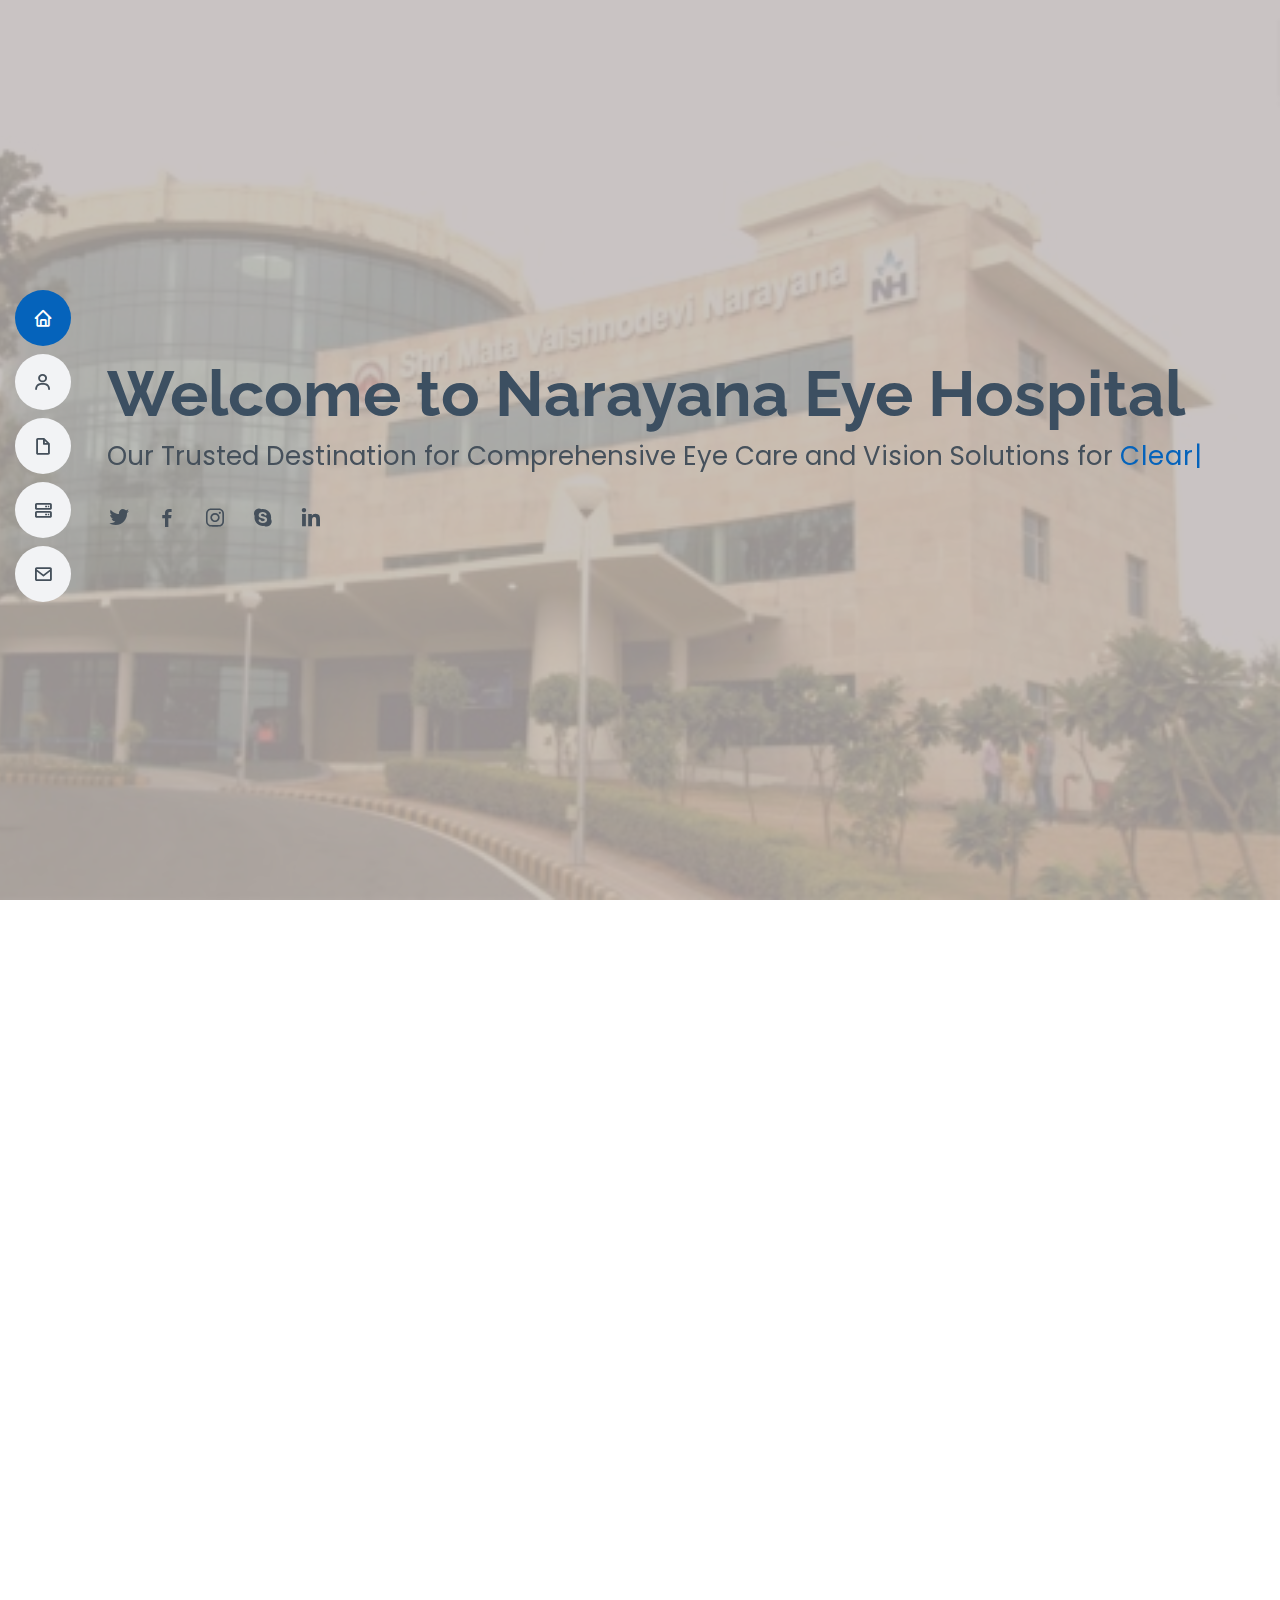
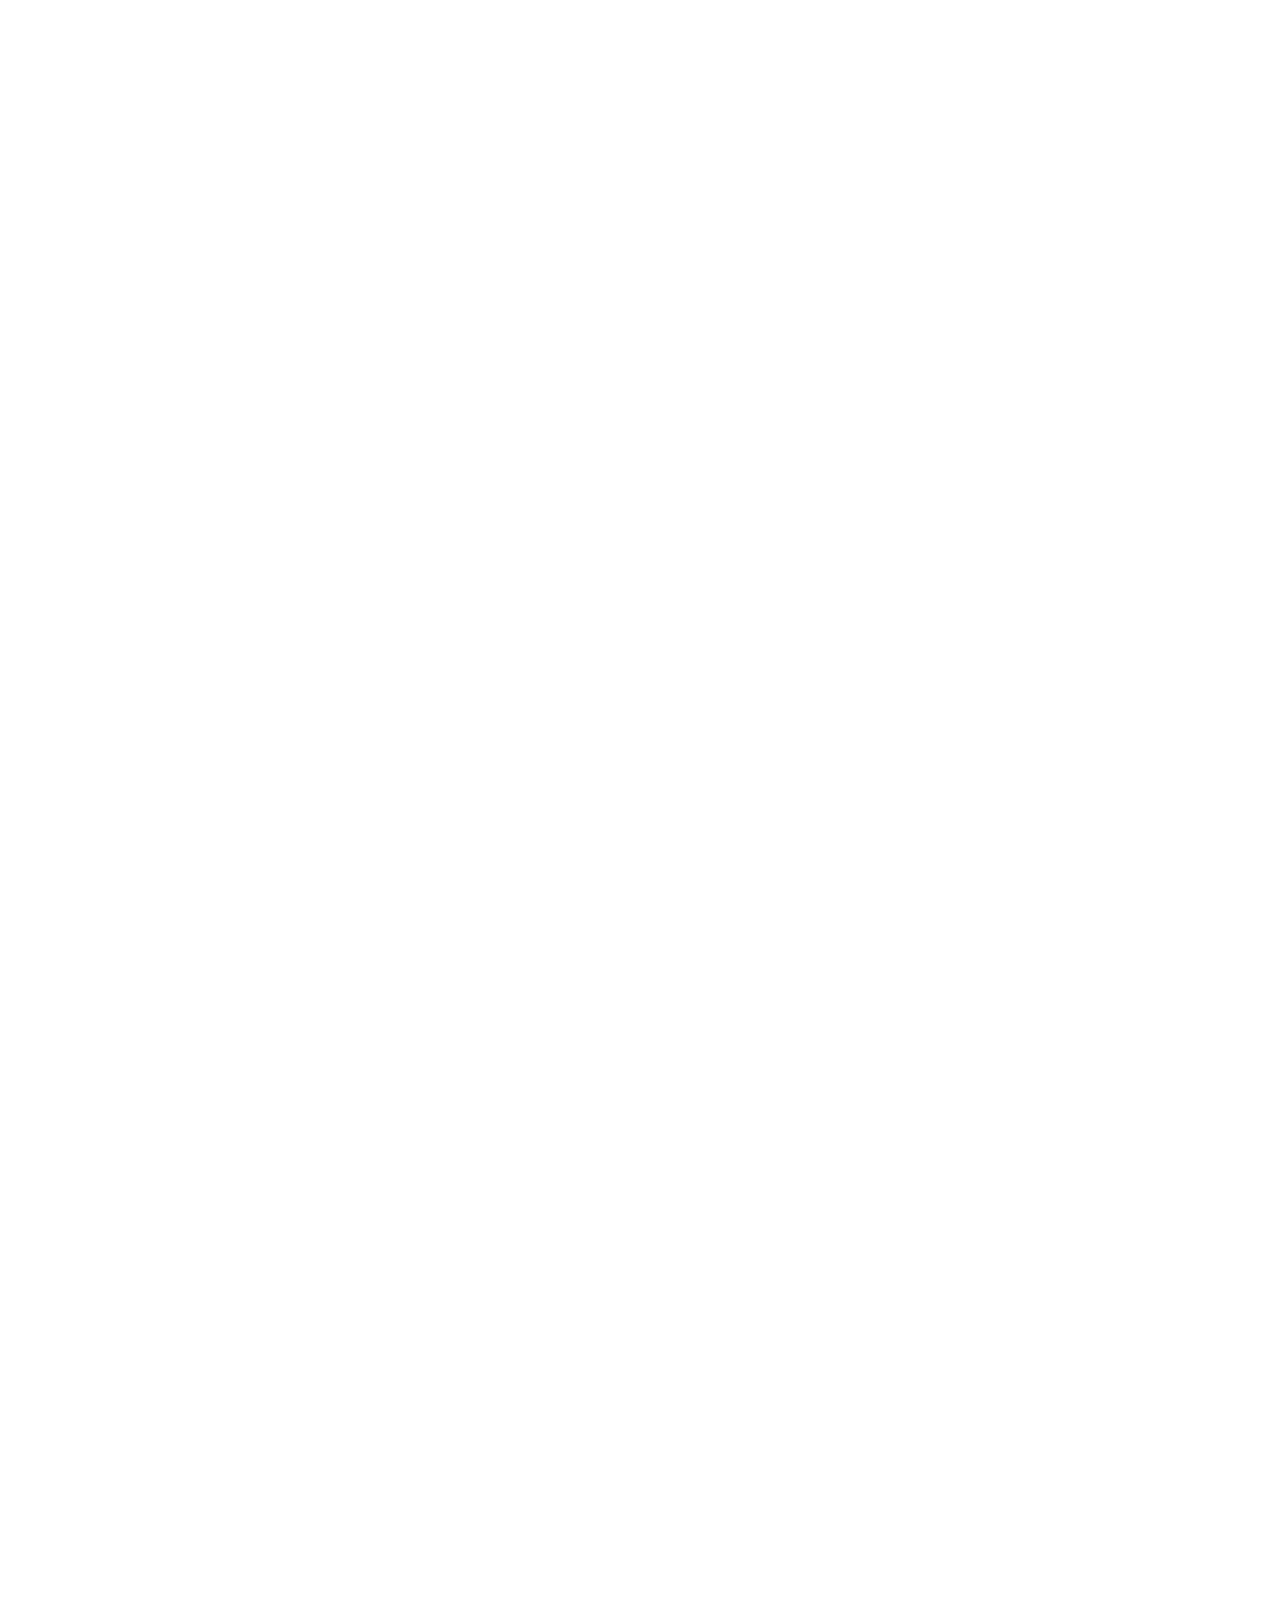
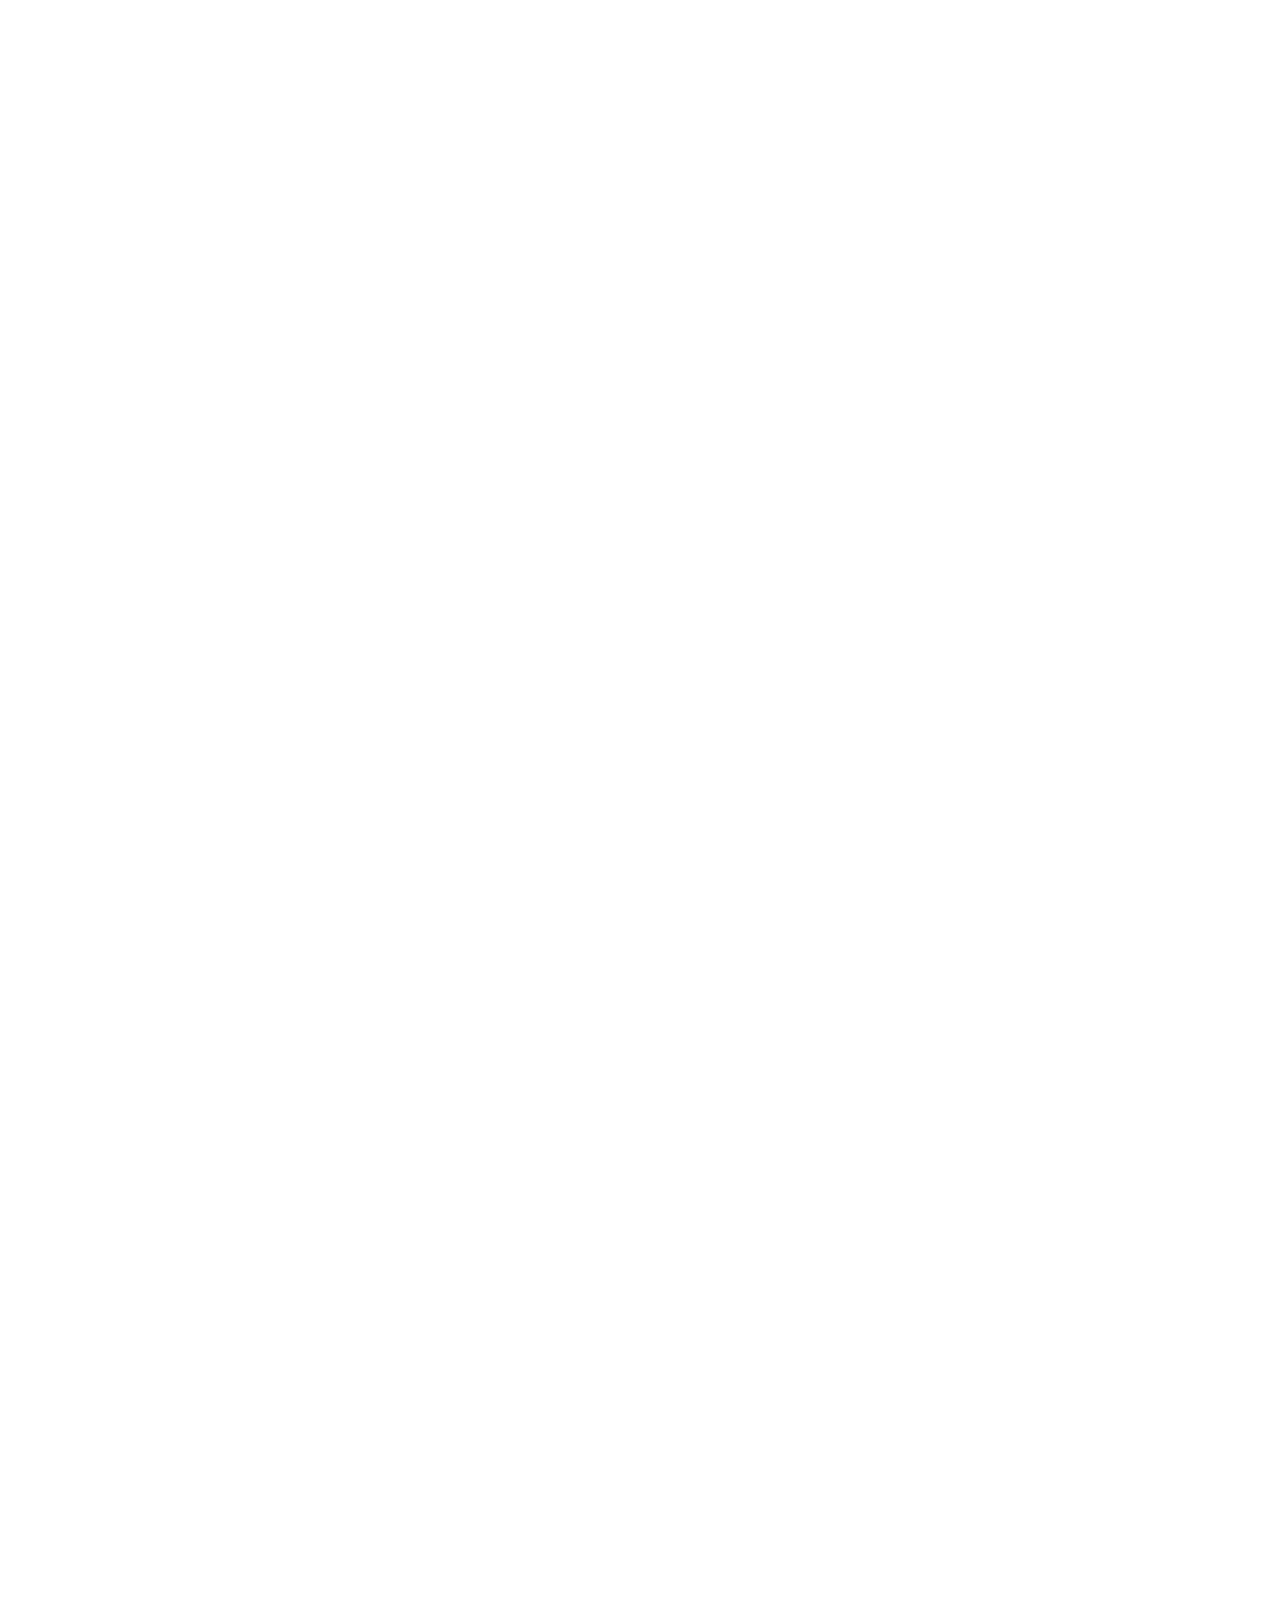
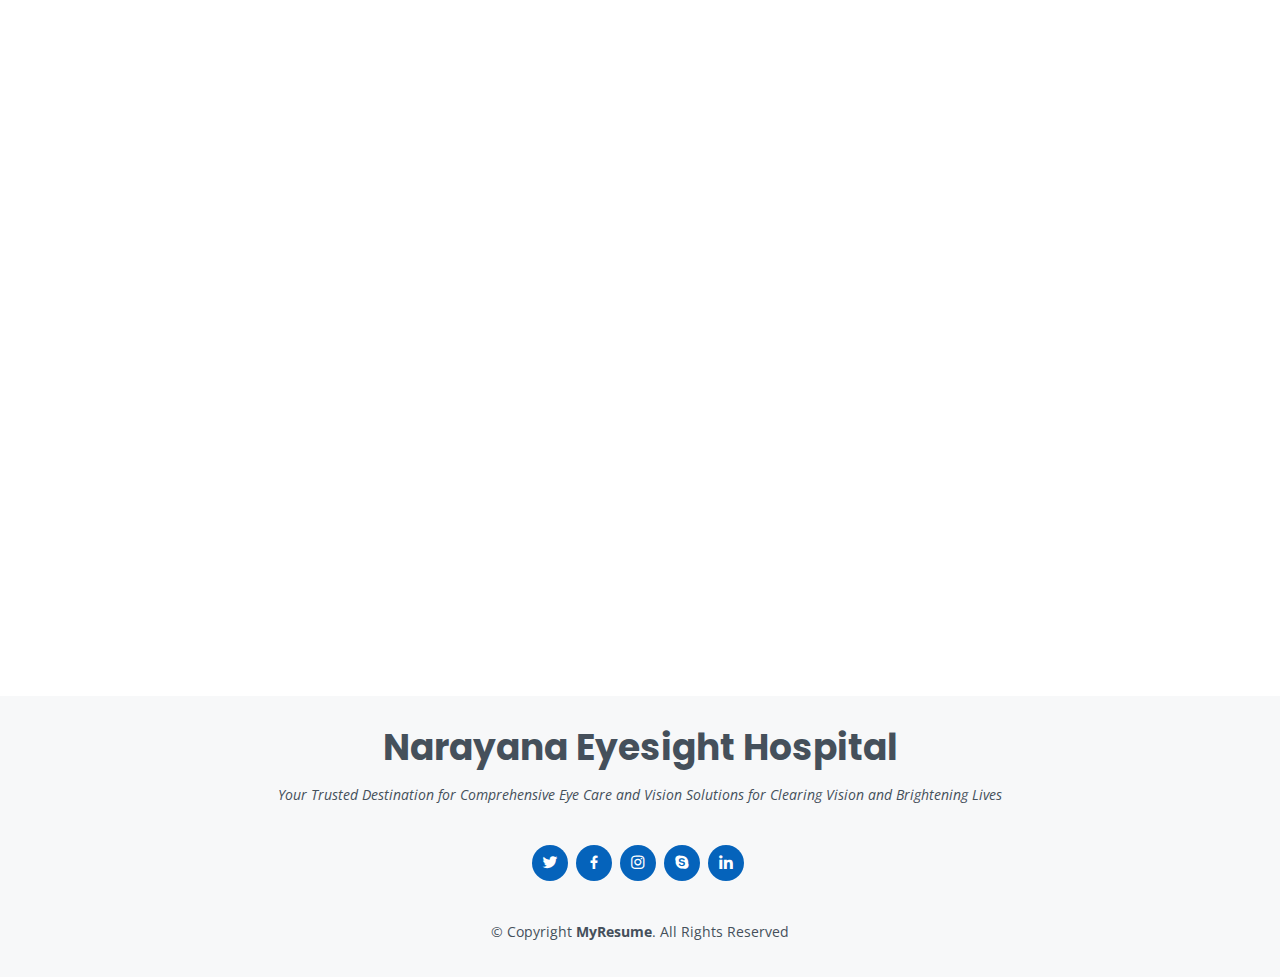
<file: templates/index.html>
<!DOCTYPE html>
<html lang="en">

<head>
  <meta charset="utf-8">
  <meta content="width=device-width, initial-scale=1.0" name="viewport">

  <title>EYE RUNDUS DISEASE DETECTION</title>
  <meta content="" name="description">
  <meta content="" name="keywords">

  <!-- Favicons -->
  <link href="/static/assets/img/favicon.png" rel="icon">
  <link href="/static/assets/img/apple-touch-icon.png" rel="apple-touch-icon">

  <!-- Google Fonts -->
  <link href="https://fonts.googleapis.com/css?family=Open+Sans:300,300i,400,400i,600,600i,700,700i|Raleway:300,300i,400,400i,500,500i,600,600i,700,700i|Poppins:300,300i,400,400i,500,500i,600,600i,700,700i" rel="stylesheet">

  <!-- Vendor CSS Files -->
  <link href="/static/assets/vendor/aos/aos.css" rel="stylesheet">
  <link href="/static/assets/vendor/bootstrap/css/bootstrap.min.css" rel="stylesheet">
  <link href="/static/assets/vendor/bootstrap-icons/bootstrap-icons.css" rel="stylesheet">
  <link href="/static/assets/vendor/boxicons/css/boxicons.min.css" rel="stylesheet">
  <link href="/static/assets/vendor/glightbox/css/glightbox.min.css" rel="stylesheet">
  <link href="/static/assets/vendor/swiper/swiper-bundle.min.css" rel="stylesheet">

  <!-- Template Main CSS File -->
  <link href="/static/assets/css/style.css" rel="stylesheet">

  <!-- =======================================================
  * Template Name: MyResume
  * Updated: May 30 2023 with Bootstrap v5.3.0
  * Template URL: https://bootstrapmade.com/free-html-bootstrap-template-my-resume/
  * Author: BootstrapMade.com
  * License: https://bootstrapmade.com/license/
  ======================================================== -->
</head>

<body>

  <!-- ======= Mobile nav toggle button ======= -->
  <!-- <button type="button" class="mobile-nav-toggle d-xl-none"><i class="bi bi-list mobile-nav-toggle"></i></button> -->
  <i class="bi bi-list mobile-nav-toggle d-lg-none"></i>
  <!-- ======= Header ======= -->
  <header id="header" class="d-flex flex-column justify-content-center">

    <nav id="navbar" class="navbar nav-menu">
      <ul>
        <li><a href="#hero" class="nav-link scrollto active"><i class="bx bx-home"></i> <span>Home</span></a></li>
        <li><a href="#about" class="nav-link scrollto"><i class="bx bx-user"></i> <span>About</span></a></li>
        <li><a href="#resume" class="nav-link scrollto"><i class="bx bx-file-blank"></i> <span>Resume</span></a></li>
        <li><a href="#services" class="nav-link scrollto"><i class="bx bx-server"></i> <span>Services</span></a></li>
        <li><a href="#contact" class="nav-link scrollto"><i class="bx bx-envelope"></i> <span>Contact</span></a></li>
      </ul>
    </nav><!-- .nav-menu -->

  </header><!-- End Header -->

  <!-- ======= Hero Section ======= -->
  <section id="hero" class="d-flex flex-column justify-content-center">
    <div class="container" data-aos="zoom-in" data-aos-delay="100">
      <h1>Welcome to Narayana Eye Hospital</h1>
      <p>Our Trusted Destination for Comprehensive Eye Care and Vision Solutions for <span class="typed" data-typed-items="Clearing Vision, Brightening Lives"></span></p>
      <div class="social-links">
        <a href="#" class="twitter"><i class="bx bxl-twitter"></i></a>
        <a href="#" class="facebook"><i class="bx bxl-facebook"></i></a>
        <a href="#" class="instagram"><i class="bx bxl-instagram"></i></a>
        <a href="#" class="google-plus"><i class="bx bxl-skype"></i></a>
        <a href="#" class="linkedin"><i class="bx bxl-linkedin"></i></a>
      </div>
    </div>
  </section><!-- End Hero -->

  <main id="main">

    <!-- ======= About Section ======= -->
    <section id="about" class="about">
      <div class="container" data-aos="fade-up">

        <div class="section-title">
          <h2>About our Hospital</h2>
          <p>Welcome to Eyesight Hospital, a leading provider of comprehensive eye care and vision solutions. With a steadfast commitment to excellence, we strive to enhance the quality of life for individuals by preserving and improving their precious gift of sight.At Eyesight Hospital, we offer a comprehensive range of eye care services tailored to meet the unique needs of each patient. Our team of highly skilled and compassionate eye care specialists, including ophthalmologists, optometrists, and eye surgeons, leverage their expertise to deliver personalized treatments and advanced surgical procedures. Whether you require routine eye exams, vision correction, or specialized care for complex eye conditions, our dedicated professionals are here to provide exceptional care.</p>
        </div>

        <div class="row">
          <div class="col-lg-4">
            <img src="/static/assets/img/smvd.jpg" class="img-fluid" alt="">
          </div>
          <div class="col-lg-8 pt-4 pt-lg-0 content">
            <div class="row">
              <div class="col-lg-6">
                <ul>
                  <li><i class="bi bi-chevron-right"></i> <strong>Inaugrated on:</strong> <span>1 May 2019</span></li>
                  <li><i class="bi bi-chevron-right"></i> <strong>Location</strong> <span>Katra, Jammu and Kashmir</span></li>
                  <li><i class="bi bi-chevron-right"></i> <strong>Phone:</strong> <span>+123 456 7890</span></li>
                  <li><i class="bi bi-chevron-right"></i> <strong>E-mail</strong> <span>narasoap@narayana.ac.in</span></li>
                </ul>
              </div>
              <h3>Exceptional Doctors and staff</h3>
            <p>
              At the heart of our hospital are our highly qualified doctors who bring a wealth of expertise and experience to the table. Our dedicated staff is an integral part of creating a warm and welcoming environment for our patients. From the moment you step through our doors, you will be greeted by our friendly receptionists who prioritize your comfort and wellbeing. Our nurses and technicians work diligently to ensure your visit is smooth and stress-free.
            </p>
            <br>
            <h3>Cutting-edge Equipment</h3>
            <p>
              To provide the best possible care, we have invested in cutting-edge technology and advanced equipment. Our hospital is equipped with state-of-the-art diagnostic tools, such as Optical Coherence Tomography (OCT), which allows for precise retinal imaging and diagnosis. For vision correction, we utilize Laser-Assisted Refractive Surgery (LASIK) equipment, ensuring accurate and effective treatments. Our surgeons perform cataract surgery with the aid of intraocular lens (IOL) calculators and phacoemulsification machines, enabling precise and successful outcomes.
            </p>
            <br>
          </div>
        </div>

      </div>
    </section><!-- End About Section -->

    <!-- ======= Facts Section ======= -->
    <section id="facts" class="facts">
      <div class="container" data-aos="fade-up">

        <div class="section-title">
          <h2>Facts</h2>
          <p>Over 95% of our patients report high satisfaction with the quality of care and services received at our hospital.
            We have successfully performed thousands of surgeries, including LASIK, cataract, and corneal transplants, with excellent patient outcomes.
            Our hospital has received numerous positive testimonials from satisfied patients, praising our skilled doctors, compassionate staff, and exceptional results.
            We have a high patient referral rate, with many individuals recommending our hospital to their friends and family for their eye care needs..</p>
        </div>

        <div class="row">

          <div class="col-lg-3 col-md-6">
            <div class="count-box">
              <i class="bi bi-emoji-smile"></i>
              <span data-purecounter-start="0" data-purecounter-end="2500" data-purecounter-duration="1" class="purecounter"></span>
              <p>Satisfied Patients</p>
            </div>
          </div>

          <div class="col-lg-3 col-md-6 mt-5 mt-md-0">
            <div class="count-box">
              <i class="bi bi-journal-richtext"></i>
              <span data-purecounter-start="0" data-purecounter-end="2000" data-purecounter-duration="1" class="purecounter"></span>
              <p>Operations</p>
            </div>
          </div>

          <div class="col-lg-3 col-md-6 mt-5 mt-lg-0">
            <div class="count-box">
              <i class="bi bi-headset"></i>
              <span data-purecounter-start="0" data-purecounter-end="40" data-purecounter-duration="1" class="purecounter"></span>
              <p>Highly qualified Doctors</p>
            </div>
          </div>

          <div class="col-lg-3 col-md-6 mt-5 mt-lg-0">
            <div class="count-box">
              <i class="bi bi-award"></i>
              <span data-purecounter-start="0" data-purecounter-end="56" data-purecounter-duration="1" class="purecounter"></span>
              <p>Awards</p>
            </div>
          </div>

        </div>

      </div>
    </section><!-- End Facts Section -->

    <!-- ======= Skills Section ======= -->
    <section id="skills" class="skills section-bg">
      <div class="container" data-aos="fade-up">

        <div class="section-title">
          <h2> Prominent Sugery Portfolio</h2>
          <p>MAt our hospital, we offer a wide range of specialized surgeries to address various medical conditions and improve the health and well-being of our patients. Our team of highly skilled surgeons, supported by dedicated medical staff and state-of-the-art facilities, is committed to providing exceptional surgical care.</p>
        </div>

        <div class="row skills-content">

          <div class="col-lg-6">

            <div class="progress">
              <span class="skill">Cataract surgery <i class="val">568</i></span>
              <div class="progress-bar-wrap">
                <div class="progress-bar" role="progressbar" aria-valuenow="568" aria-valuemin="1200"></div>
              </div>
            </div>

            <div class="progress">
              <span class="skill">LASIK (Laser-Assisted In Situ Keratomileusis)<i class="val">658</i></span>
              <div class="progress-bar-wrap">
                <div class="progress-bar" role="progressbar" aria-valuenow="500" aria-valuemin="0" aria-valuemax="1200"></div>
              </div>
            </div>

            <div class="progress">
              <span class="skill">Corneal transplant (keratoplasty)<i class="val">340</i></span>
              <div class="progress-bar-wrap">
                <div class="progress-bar" role="progressbar" aria-valuenow="390" aria-valuemin="0" aria-valuemax="1200"></div>
              </div>
            </div>

          </div>

          <div class="col-lg-6">

            <div class="progress">
              <span class="skill">Vitrectomy<i class="val">350</i></span>
              <div class="progress-bar-wrap">
                <div class="progress-bar" role="progressbar" aria-valuenow="480" aria-valuemin="0" aria-valuemax="1200"></div>
              </div>
            </div>

            <div class="progress">
              <span class="skill">Glaucoma surgery<i class="val">465</i></span>
              <div class="progress-bar-wrap">
                <div class="progress-bar" role="progressbar" aria-valuenow="500" aria-valuemin="0" aria-valuemax="1200"></div>
              </div>
            </div>

            <div class="progress">
              <span class="skill">PRK (Photorefractive Keratectomy) <i class="val">472</i></span>
              <div class="progress-bar-wrap">
                <div class="progress-bar" role="progressbar" aria-valuenow="500" aria-valuemin="0" aria-valuemax="1200"></div>
              </div>
            </div>

          </div>

        </div>

      </div>
    </section><!-- End Skills Section -->

    <!-- ======= Resume Section ======= -->
    <section id="resume" class="resume">
      <div class="container" data-aos="fade-up">

        <div class="section-title">
          <h2>Resume</h2>
          <p>Magnam dolores commodi suscipit. Necessitatibus eius consequatur ex aliquid fuga eum quidem. Sit sint consectetur velit. Quisquam quos quisquam cupiditate. Et nemo qui impedit suscipit alias ea. Quia fugiat sit in iste officiis commodi quidem hic quas.</p>
        </div>

        <div class="row">
          <div class="col-lg-6">
            <h3 class="resume-title">Sumary</h3>
            <div class="resume-item pb-0">
              <h4>Brandon Johnson</h4>
              <p><em>Innovative and deadline-driven Graphic Designer with 3+ years of experience designing and developing user-centered digital/print marketing material from initial concept to final, polished deliverable.</em></p>
              <ul>
                <li>Portland par 127,Orlando, FL</li>
                <li>(123) 456-7891</li>
                <li>alice.barkley@example.com</li>
              </ul>
            </div>

            <h3 class="resume-title">Education</h3>
            <div class="resume-item">
              <h4>Master of Fine Arts &amp; Graphic Design</h4>
              <h5>2015 - 2016</h5>
              <p><em>Rochester Institute of Technology, Rochester, NY</em></p>
              <p>Qui deserunt veniam. Et sed aliquam labore tempore sed quisquam iusto autem sit. Ea vero voluptatum qui ut dignissimos deleniti nerada porti sand markend</p>
            </div>
            <div class="resume-item">
              <h4>Bachelor of Fine Arts &amp; Graphic Design</h4>
              <h5>2010 - 2014</h5>
              <p><em>Rochester Institute of Technology, Rochester, NY</em></p>
              <p>Quia nobis sequi est occaecati aut. Repudiandae et iusto quae reiciendis et quis Eius vel ratione eius unde vitae rerum voluptates asperiores voluptatem Earum molestiae consequatur neque etlon sader mart dila</p>
            </div>
          </div>
          <div class="col-lg-6">
            <h3 class="resume-title">Professional Experience</h3>
            <div class="resume-item">
              <h4>Senior graphic design specialist</h4>
              <h5>2019 - Present</h5>
              <p><em>Experion, New York, NY </em></p>
              <ul>
                <li>Lead in the design, development, and implementation of the graphic, layout, and production communication materials</li>
                <li>Delegate tasks to the 7 members of the design team and provide counsel on all aspects of the project. </li>
                <li>Supervise the assessment of all graphic materials in order to ensure quality and accuracy of the design</li>
                <li>Oversee the efficient use of production project budgets ranging from $2,000 - $25,000</li>
              </ul>
            </div>
            <div class="resume-item">
              <h4>Graphic design specialist</h4>
              <h5>2017 - 2018</h5>
              <p><em>Stepping Stone Advertising, New York, NY</em></p>
              <ul>
                <li>Developed numerous marketing programs (logos, brochures,infographics, presentations, and advertisements).</li>
                <li>Managed up to 5 projects or tasks at a given time while under pressure</li>
                <li>Recommended and consulted with clients on the most appropriate graphic design</li>
                <li>Created 4+ design presentations and proposals a month for clients and account managers</li>
              </ul>
            </div>
          </div>
        </div>

      </div>
    </section><!-- End Resume Section -->

    <!-- ======= Services Section ======= -->
    <section id="services" class="services">
      <div class="container" data-aos="fade-up">

        <div class="section-title">
          <h2>Services</h2>
          <p>The QSM-69 Test is a special test that is developed by the highly qualified technicians which are hired by our hospitals with the help of our highly qualified doctors. This test basically asks the patient to upload their CT image and it will list down all the diseases that are present in their CT images. The later sections of the website has a seperate page where all the diseases and thier prevention measures are listed down. Dont miss to check that out.</p>
          <p>Click <a href="index2.html">here</a> to generate the test page</p>
        </div>

        <div class="row">

          <div class="col-lg-4 col-md-6 d-flex align-items-stretch" data-aos="zoom-in" data-aos-delay="100">
            <div class="icon-box iconbox-blue">
              <div class="icon">
                <svg width="100" height="100" viewBox="0 0 600 600" xmlns="http://www.w3.org/2000/svg">
                  <path stroke="none" stroke-width="0" fill="#f5f5f5" d="M300,521.0016835830174C376.1290562159157,517.8887921683347,466.0731472004068,529.7835943286574,510.70327084640275,468.03025145048787C554.3714126377745,407.6079735673963,508.03601936045806,328.9844924480964,491.2728898941984,256.3432110539036C474.5976632858925,184.082847569629,479.9380746630129,96.60480741107993,416.23090153303,58.64404602377083C348.86323505073057,18.502131276798302,261.93793281208167,40.57373210992963,193.5410806939664,78.93577620505333C130.42746243093433,114.334589627462,98.30271207620316,179.96522072025542,76.75703585869454,249.04625023123273C51.97151888228291,328.5150500222984,13.704378332031375,421.85034740162234,66.52175969318436,486.19268352777647C119.04800174914682,550.1803526380478,217.28368757567262,524.383925680826,300,521.0016835830174"></path>
                </svg>
                <i class="bx bxl-dribbble"></i>
              </div>
              <h4><a href="">Lorem Ipsum</a></h4>
              <p>Voluptatum deleniti atque corrupti quos dolores et quas molestias excepturi</p>
            </div>
          </div>

          <div class="col-lg-4 col-md-6 d-flex align-items-stretch mt-4 mt-md-0" data-aos="zoom-in" data-aos-delay="200">
            <div class="icon-box iconbox-orange ">
              <div class="icon">
                <svg width="100" height="100" viewBox="0 0 600 600" xmlns="http://www.w3.org/2000/svg">
                  <path stroke="none" stroke-width="0" fill="#f5f5f5" d="M300,582.0697525312426C382.5290701553225,586.8405444964366,449.9789794690241,525.3245884688669,502.5850820975895,461.55621195738473C556.606425686781,396.0723002908107,615.8543463187945,314.28637112970534,586.6730223649479,234.56875336149918C558.9533121215079,158.8439757836574,454.9685369536778,164.00468322053177,381.49747125262974,130.76875717737553C312.15926192815925,99.40240125094834,248.97055460311594,18.661163978235184,179.8680185752513,50.54337015887873C110.5421016452524,82.52863877960104,119.82277516462835,180.83849132639028,109.12597500060166,256.43424936330496C100.08760227029461,320.3096726198365,92.17705696193138,384.0621239912766,124.79988738764834,439.7174275375508C164.83382741302287,508.01625554203684,220.96474134820875,577.5009287672846,300,582.0697525312426"></path>
                </svg>
                <i class="bx bx-file"></i>
              </div>
              <h4><a href="">Sed Perspiciatis</a></h4>
              <p>Duis aute irure dolor in reprehenderit in voluptate velit esse cillum dolore</p>
            </div>
          </div>

          <div class="col-lg-4 col-md-6 d-flex align-items-stretch mt-4 mt-lg-0" data-aos="zoom-in" data-aos-delay="300">
            <div class="icon-box iconbox-pink">
              <div class="icon">
                <svg width="100" height="100" viewBox="0 0 600 600" xmlns="http://www.w3.org/2000/svg">
                  <path stroke="none" stroke-width="0" fill="#f5f5f5" d="M300,541.5067337569781C382.14930387511276,545.0595476570109,479.8736841581634,548.3450877840088,526.4010558755058,480.5488172755941C571.5218469581645,414.80211281144784,517.5187510058486,332.0715597781072,496.52539010469104,255.14436215662573C477.37192572678356,184.95920475031193,473.57363656557914,105.61284051026155,413.0603344069578,65.22779650032875C343.27470386102294,18.654635553484475,251.2091493199835,5.337323636656869,175.0934190732945,40.62881213300186C97.87086631185822,76.43348514350839,51.98124368387456,156.15599469081315,36.44837278890362,239.84606092416172C21.716077023791087,319.22268207091537,43.775223500013084,401.1760424656574,96.891909868211,461.97329694683043C147.22146801428983,519.5804099606455,223.5754009179313,538.201503339737,300,541.5067337569781"></path>
                </svg>
                <i class="bx bx-tachometer"></i>
              </div>
              <h4><a href="">Magni Dolores</a></h4>
              <p>Excepteur sint occaecat cupidatat non proident, sunt in culpa qui officia</p>
            </div>
          </div>

          <div class="col-lg-4 col-md-6 d-flex align-items-stretch mt-4" data-aos="zoom-in" data-aos-delay="100">
            <div class="icon-box iconbox-yellow">
              <div class="icon">
                <svg width="100" height="100" viewBox="0 0 600 600" xmlns="http://www.w3.org/2000/svg">
                  <path stroke="none" stroke-width="0" fill="#f5f5f5" d="M300,503.46388370962813C374.79870501325706,506.71871716319447,464.8034551963731,527.1746412648533,510.4981551193396,467.86667711651364C555.9287308511215,408.9015244558933,512.6030010748507,327.5744911775523,490.211057578863,256.5855673507754C471.097692560561,195.9906835881958,447.69079081568157,138.11976852964426,395.19560036434837,102.3242989838813C329.3053358748298,57.3949838291264,248.02791733380457,8.279543830951368,175.87071277845988,42.242879143198664C103.41431057327972,76.34704239035025,93.79494320519305,170.9812938413882,81.28167332365135,250.07896920659033C70.17666984294237,320.27484674793965,64.84698225790005,396.69656628748305,111.28512138212992,450.4950937839243C156.20124167950087,502.5303643271138,231.32542653798444,500.4755392045468,300,503.46388370962813"></path>
                </svg>
                <i class="bx bx-layer"></i>
              </div>
              <h4><a href="">Nemo Enim</a></h4>
              <p>At vero eos et accusamus et iusto odio dignissimos ducimus qui blanditiis</p>
            </div>
          </div>

          <div class="col-lg-4 col-md-6 d-flex align-items-stretch mt-4" data-aos="zoom-in" data-aos-delay="200">
            <div class="icon-box iconbox-red">
              <div class="icon">
                <svg width="100" height="100" viewBox="0 0 600 600" xmlns="http://www.w3.org/2000/svg">
                  <path stroke="none" stroke-width="0" fill="#f5f5f5" d="M300,532.3542879108572C369.38199826031484,532.3153073249985,429.10787420159085,491.63046689027357,474.5244479745417,439.17860296908856C522.8885846962883,383.3225815378663,569.1668002868075,314.3205725914397,550.7432151929288,242.7694973846089C532.6665558377875,172.5657663291529,456.2379748765914,142.6223662098291,390.3689995646985,112.34683881706744C326.66090330228417,83.06452184765237,258.84405631176094,53.51806209861945,193.32584062364296,78.48882559362697C121.61183558270385,105.82097193414197,62.805066853699245,167.19869350419734,48.57481801355237,242.6138429142374C34.843463184063346,315.3850353017275,76.69343916112496,383.4422959591041,125.22947124332185,439.3748458443577C170.7312796277747,491.8107796887764,230.57421082200815,532.3932930995766,300,532.3542879108572"></path>
                </svg>
                <i class="bx bx-slideshow"></i>
              </div>
              <h4><a href="">Dele Cardo</a></h4>
              <p>Quis consequatur saepe eligendi voluptatem consequatur dolor consequuntur</p>
            </div>
          </div>

          <div class="col-lg-4 col-md-6 d-flex align-items-stretch mt-4" data-aos="zoom-in" data-aos-delay="300">
            <div class="icon-box iconbox-teal">
              <div class="icon">
                <svg width="100" height="100" viewBox="0 0 600 600" xmlns="http://www.w3.org/2000/svg">
                  <path stroke="none" stroke-width="0" fill="#f5f5f5" d="M300,566.797414625762C385.7384707136149,576.1784315230908,478.7894351017131,552.8928747891023,531.9192734346935,484.94944893311C584.6109503024035,417.5663521118492,582.489472248146,322.67544863468447,553.9536738515405,242.03673114598146C529.1557734026468,171.96086150256528,465.24506316201064,127.66468636344209,395.9583748389544,100.7403814666027C334.2173773831606,76.7482773500951,269.4350130405921,84.62216499799875,207.1952322260088,107.2889140133804C132.92018162631612,134.33871894543012,41.79353780512637,160.00259165414826,22.644507872594943,236.69541883565114C3.319112789854554,314.0945973066697,72.72355303640163,379.243833228382,124.04198916343866,440.3218312028393C172.9286146004772,498.5055451809895,224.45579914871206,558.5317968840102,300,566.797414625762"></path>
                </svg>
                <i class="bx bx-arch"></i>
              </div>
              <h4><a href="">Divera Don</a></h4>
              <p>Modi nostrum vel laborum. Porro fugit error sit minus sapiente sit aspernatur</p>
            </div>
          </div>

        </div>

      </div>
    </section><!-- End Services Section -->

    <!-- ======= Contact Section ======= -->
    <section id="contact" class="contact">
      <div class="container" data-aos="fade-up">

        <div class="section-title">
          <h2>Contact</h2>
        </div>

        <div class="row mt-1">

          <div class="col-lg-4">
            <div class="info">
              <div class="address">
                <i class="bi bi-geo-alt"></i>
                <h4>Location:</h4>
                <p>Katra, Jammu and Kashmir  182320</p>
              </div>

              <div class="email">
                <i class="bi bi-envelope"></i>
                <h4>Email:</h4>
                <p>narasoap@narayana.ac.in</p>
              </div>

              <div class="phone">
                <i class="bi bi-phone"></i>
                <h4>Call:</h4>
                <p>+123 456 7890</p>
              </div>

            </div>

          </div>

          <div class="col-lg-8 mt-5 mt-lg-0">

            <form action="/static/forms/contact.php" method="post" role="form" class="php-email-form">
              <div class="row">
                <div class="col-md-6 form-group">
                  <input type="text" name="name" class="form-control" id="name" placeholder="Your Name" required>
                </div>
                <div class="col-md-6 form-group mt-3 mt-md-0">
                  <input type="email" class="form-control" name="email" id="email" placeholder="Your Email" required>
                </div>
              </div>
              <div class="form-group mt-3">
                <input type="text" class="form-control" name="subject" id="subject" placeholder="Subject" required>
              </div>
              <div class="form-group mt-3">
                <textarea class="form-control" name="message" rows="5" placeholder="Message" required></textarea>
              </div>
              <div class="my-3">
                <div class="loading">Loading</div>
                <div class="error-message"></div>
                <div class="sent-message">Your message has been sent. Thank you!</div>
              </div>
              <div class="text-center"><button type="submit">Send Message</button></div>
            </form>

          </div>

        </div>

      </div>
    </section><!-- End Contact Section -->

  </main><!-- End #main -->

  <!-- ======= Footer ======= -->
  <footer id="footer">
    <div class="container">
      <h3>Narayana Eyesight Hospital</h3>
      <p>Your Trusted Destination for Comprehensive Eye Care and Vision Solutions for Clearing Vision and Brightening Lives</p>
      <div class="social-links">
        <a href="#" class="twitter"><i class="bx bxl-twitter"></i></a>
        <a href="#" class="facebook"><i class="bx bxl-facebook"></i></a>
        <a href="#" class="instagram"><i class="bx bxl-instagram"></i></a>
        <a href="#" class="google-plus"><i class="bx bxl-skype"></i></a>
        <a href="#" class="linkedin"><i class="bx bxl-linkedin"></i></a>
      </div>
      <div class="copyright">
        &copy; Copyright <strong><span>MyResume</span></strong>. All Rights Reserved
      </div>
      <div class="credits">
        <!-- All the links in the footer should remain intact. -->
        <!-- You can delete the links only if you purchased the pro version. -->
        <!-- Licensing information: [license-url] -->
        <!-- Purchase the pro version with working PHP/AJAX contact form: https://bootstrapmade.com/free-html-bootstrap-template-my-resume/ -->
       
      </div>
    </div>
  </footer><!-- End Footer -->

  <div id="preloader"></div>
  <a href="#" class="back-to-top d-flex align-items-center justify-content-center"><i class="bi bi-arrow-up-short"></i></a>

  <!-- Vendor JS Files -->
  <script src="/static/assets/vendor/purecounter/purecounter_vanilla.js"></script>
  <script src="/static/assets/vendor/aos/aos.js"></script>
  <script src="/static/assets/vendor/bootstrap/js/bootstrap.bundle.min.js"></script>
  <script src="/static/assets/vendor/glightbox/js/glightbox.min.js"></script>
  <script src="/static/assets/vendor/isotope-layout/isotope.pkgd.min.js"></script>
  <script src="/static/assets/vendor/swiper/swiper-bundle.min.js"></script>
  <script src="/static/assets/vendor/typed.js/typed.umd.js"></script>
  <script src="/static/assets/vendor/waypoints/noframework.waypoints.js"></script>
  <script src="/static/assets/vendor/php-email-form/validate.js"></script>

  <!-- Template Main JS File -->
  <script src="/static/assets/js/main.js"></script>

</body>

</html>
</file>
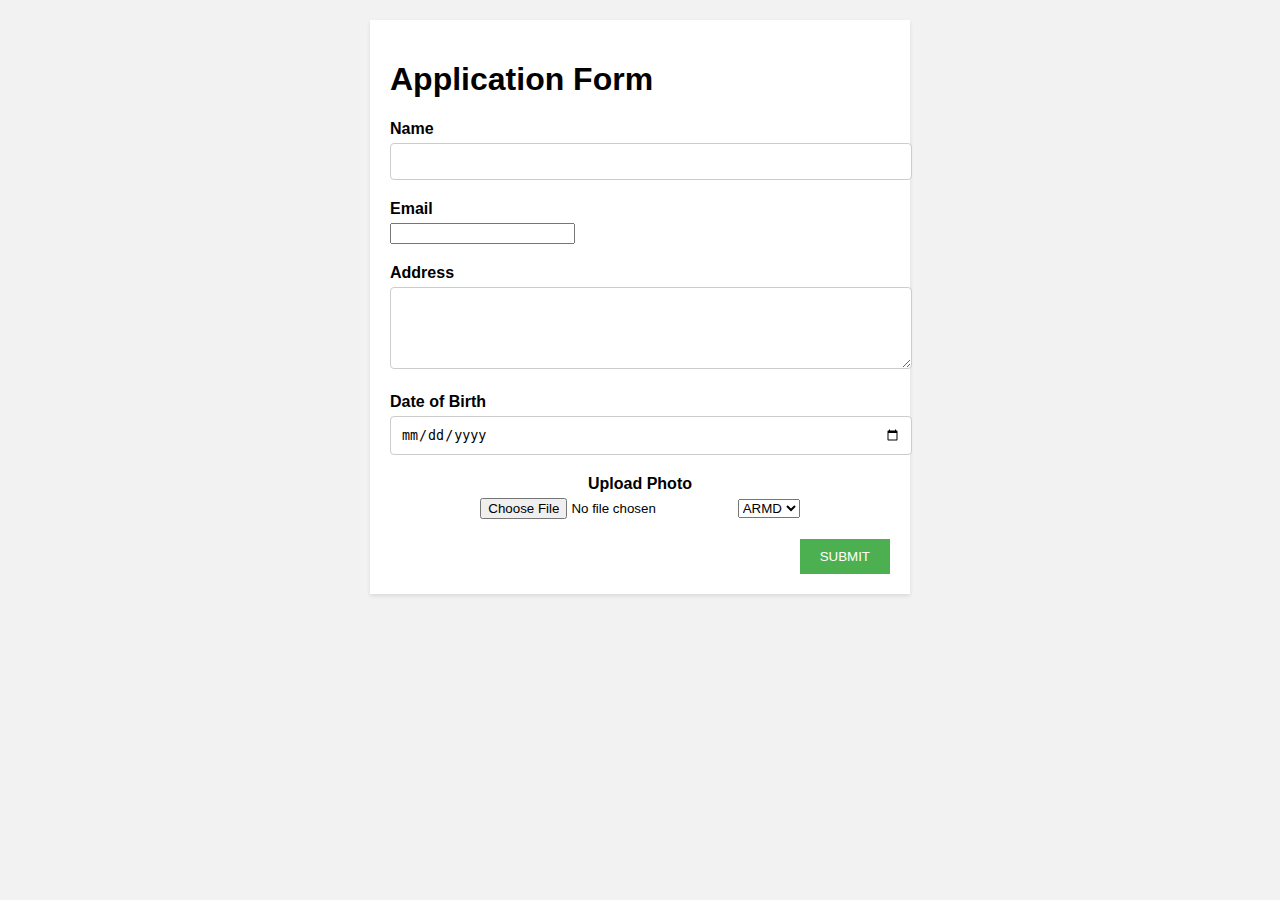
<file: templates/index2.html>
<!DOCTYPE html>
<html>
<head>
  <title>Application Form</title>
  <style>
    body {
      font-family: Arial, sans-serif;
      background-color: #f2f2f2;
      margin: 0;
      padding: 20px;
    }

    .container {
      max-width: 500px;
      margin: 0 auto;
      background-color: #fff;
      padding: 20px;
      box-shadow: 0 2px 4px rgba(0, 0, 0, 0.1);
    }

    .form-group {
      margin-bottom: 20px;
    }

    .form-group label {
      display: block;
      font-weight: bold;
      margin-bottom: 5px;
    }

    .form-group input[type="text"],
    .form-group input[type="date"],
    .form-group textarea {
      width: 100%;
      padding: 10px;
      border: 1px solid #ccc;
      border-radius: 4px;
    }

    .upload-form {
      text-align: center;
    }

    .upload-input {
      display: none;
    }

    .upload-label {
      display: inline-block;
      background-color: #4caf50;
      color: #fff;
      padding: 10px 20px;
      cursor: pointer;
      transition: background-color 0.3s ease;
    }

    .upload-label:hover {
      background-color: #45a049;
    }

    .form-actions {
      text-align: right;
      margin-top: 20px;
    }

    .form-actions input[type="submit"] {
      background-color: #4caf50;
      color: #fff;
      padding: 10px 20px;
      border: none;
      cursor: pointer;
      transition: background-color 0.3s ease;
    }

    .form-actions input[type="submit"]:hover {
      background-color: #45a049;
    }
  </style>
</head>
<body>
  <div class="container">
    <h1>Application Form</h1>
      <div class="form-group">
        <label for="name">Name</label>
        <input type="text" id="name" name="name" required>
      </div>
      <div class="form-group">
        <label for="email">Email</label>
        <input type="email" id="email" name="email" required>
      </div>
      <div class="form-group">
        <label for="address">Address</label>
        <textarea id="address" name="address" rows="4" required></textarea>
      </div>
      <div class="form-group">
        <label for="dob">Date of Birth</label>
        <input type="date" id="dob" name="dob" required>
      </div>
      
   

    <form class="upload-form" action="/predict" method="post" enctype="multipart/form-data">
      <div class="form-group">
        <label for="photo">Upload Photo</label>
        <input type="file" id="image" name="image" accept="image/*">
        
        <select id="disease-select" name="disease" accept="disease/*">
          <option value="ARMD">ARMD</option>
          <option value="BRVO">BRVO</option>
          <option value="CRS">CRS</option>
          <option value="CSR">CSR</option>
          <option value="CRVO">CRVO</option>
          <option value="DR">DR</option>
          <option value="DN">DN</option>
          <option value="LS">LS</option>
          <option value="MH">MH</option>
          <option value="MYA">MYA</option>
          <option value="ODE">ODE</option>
          <option value="ODP">ODP</option>
          <option value="RPEC">RPEC</option>
          <option value="RS">RS</option>
          <option value="TSLN">TSLN</option>
          <option value="ODC">ODC</option>
          <!-- Add options for other diseases -->
      </select>
        
      </div>
      <div class="form-actions">
        <input type="submit" value="SUBMIT">
      </div>
    </form>
  </div>
</body>
</HTMl>
</file>
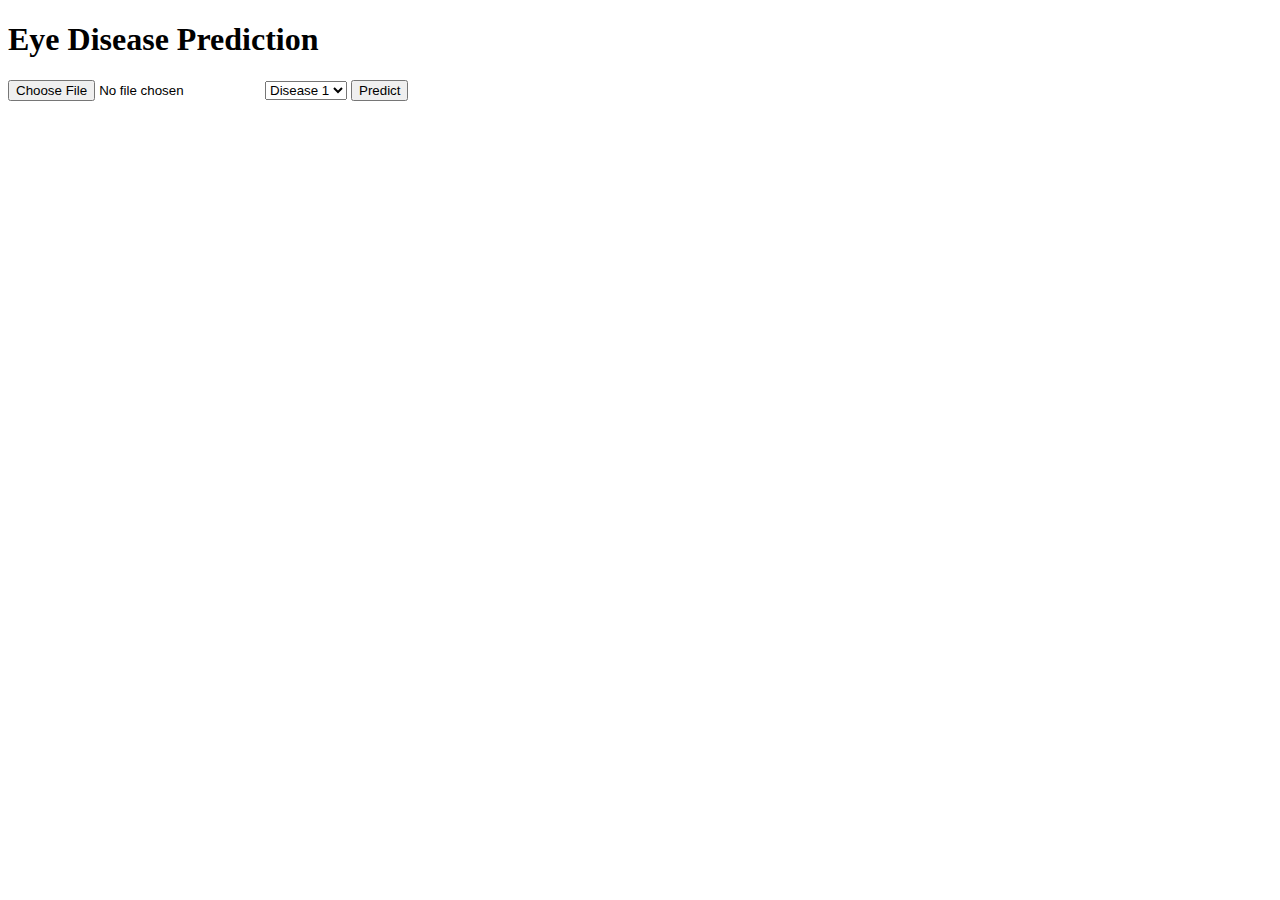
<file: templates/index3.html>
<!DOCTYPE html>
<html>
<head>
    <title>Eye Disease Prediction</title>
    <script src="https://code.jquery.com/jquery-3.6.0.min.js"></script>
</head>
<body>
    <h1>Eye Disease Prediction</h1>
    <form id="upload-form" action='/predict' enctype="multipart/form-data">
        <input type="file" id="image-upload" name="image" accept="image/*">
        <select id="disease-select">
            <option value="dr">Disease 1</option>
            <option value="mh">Disease 2</option>
            <!-- Add options for other diseases -->
        </select>
        <button type="submit">Predict</button>
    </form>
    <div id="prediction-result"></div>

    <script>
        $(document).ready(function() {
            $('#upload-form').submit(function(e) {
                e.preventDefault();
                
                var formData = new FormData(this);
                formData.append('disease', $('#disease-select').val());

                $.ajax({
                    url: '/predict',
                    type: 'POST',
                    data: formData,
                    processData: false,
                    contentType: false,
                    success: function(response) {
                        // Handle the prediction response
                        displayPrediction(response);
                    },
                    error: function(error) {
                        // Handle any errors
                        console.error(error);
                    }
                });
            });
        });

        function displayPrediction(response) {
            var predictions = response.predictions;
            var resultDiv = $('#prediction-result');
            resultDiv.empty();

            for (var i = 0; i < predictions.length; i++) {
                var disease = 'Disease ' + (i + 1);
                var probability = predictions[i];

                var predictionText = disease + ': ' + probability.toFixed(2);
                resultDiv.append('<p>' + predictionText + '</p>');
            }
        }
    </script>
</body>
</html>
</file>
<file: static/assets/css/style.css>
/**
* Template Name: MyResume
* Updated: May 30 2023 with Bootstrap v5.3.0
* Template URL: https://bootstrapmade.com/free-html-bootstrap-template-my-resume/
* Author: BootstrapMade.com
* License: https://bootstrapmade.com/license/
*/

/*--------------------------------------------------------------
# General
--------------------------------------------------------------*/
body {
  font-family: "Open Sans", sans-serif;
  color: #272829;
}

a {
  color: #0563bb;
  text-decoration: none;
}

a:hover {
  color: #067ded;
  text-decoration: none;
}

h1,
h2,
h3,
h4,
h5,
h6 {
  font-family: "Raleway", sans-serif;
}

/*--------------------------------------------------------------
# Back to top button
--------------------------------------------------------------*/
.back-to-top {
  position: fixed;
  visibility: hidden;
  opacity: 0;
  right: 15px;
  bottom: 15px;
  z-index: 996;
  background: #0563bb;
  width: 40px;
  height: 40px;
  border-radius: 50px;
  transition: all 0.4s;
}

.back-to-top i {
  font-size: 28px;
  color: #fff;
  line-height: 0;
}

.back-to-top:hover {
  background: #0678e3;
  color: #fff;
}

.back-to-top.active {
  visibility: visible;
  opacity: 1;
}

/*--------------------------------------------------------------
# Preloader
--------------------------------------------------------------*/
#preloader {
  position: fixed;
  top: 0;
  left: 0;
  right: 0;
  bottom: 0;
  z-index: 9999;
  overflow: hidden;
  background: #fff;
}

#preloader:before {
  content: "";
  position: fixed;
  top: calc(50% - 30px);
  left: calc(50% - 30px);
  border: 6px solid #0563bb;
  border-top-color: #fff;
  border-bottom-color: #fff;
  border-radius: 50%;
  width: 60px;
  height: 60px;
  animation: animate-preloader 1s linear infinite;
}

@keyframes animate-preloader {
  0% {
    transform: rotate(0deg);
  }

  100% {
    transform: rotate(360deg);
  }
}

/*--------------------------------------------------------------
# Disable aos animation delay on mobile devices
--------------------------------------------------------------*/
@media screen and (max-width: 768px) {
  [data-aos-delay] {
    transition-delay: 0 !important;
  }
}

/*--------------------------------------------------------------
# Header
--------------------------------------------------------------*/
#header {
  position: fixed;
  top: 0;
  left: 0;
  bottom: 0;
  z-index: 9997;
  transition: all 0.5s;
  padding: 15px;
  overflow-y: auto;
}

@media (max-width: 991px) {
  #header {
    width: 300px;
    background: #fff;
    border-right: 1px solid #e6e9ec;
    left: -300px;
  }
}

@media (min-width: 991px) {
  #main {
    margin-left: 100px;
  }
}

/*--------------------------------------------------------------
# Navigation Menu
--------------------------------------------------------------*/
/**
* Desktop Navigation 
*/
.nav-menu {
  padding: 0;
  display: block;
}

.nav-menu * {
  margin: 0;
  padding: 0;
  list-style: none;
}

.nav-menu>ul>li {
  position: relative;
  white-space: nowrap;
}

.nav-menu a,
.nav-menu a:focus {
  display: flex;
  align-items: center;
  color: #45505b;
  padding: 10px 18px;
  margin-bottom: 8px;
  transition: 0.3s;
  font-size: 15px;
  border-radius: 50px;
  background: #f2f3f5;
  height: 56px;
  width: 100%;
  overflow: hidden;
  transition: 0.3s;
}

.nav-menu a i,
.nav-menu a:focus i {
  font-size: 20px;
}

.nav-menu a span,
.nav-menu a:focus span {
  padding: 0 5px 0 7px;
  color: #45505b;
}

@media (min-width: 992px) {

  .nav-menu a,
  .nav-menu a:focus {
    width: 56px;
  }

  .nav-menu a span,
  .nav-menu a:focus span {
    display: none;
    color: #fff;
  }
}

.nav-menu a:hover,
.nav-menu .active,
.nav-menu .active:focus,
.nav-menu li:hover>a {
  color: #fff;
  background: #0563bb;
}

.nav-menu a:hover span,
.nav-menu .active span,
.nav-menu .active:focus span,
.nav-menu li:hover>a span {
  color: #fff;
}

.nav-menu a:hover,
.nav-menu li:hover>a {
  width: 100%;
  color: #fff;
}

.nav-menu a:hover span,
.nav-menu li:hover>a span {
  display: block;
}

/**
* Mobile Navigation 
*/
.mobile-nav-toggle {
  position: fixed;
  right: 10px;
  top: 10px;
  z-index: 9998;
  border: 0;
  background: none;
  font-size: 28px;
  transition: all 0.4s;
  outline: none !important;
  line-height: 0;
  cursor: pointer;
  border-radius: 50px;
  padding: 5px;
}

.mobile-nav-toggle i {
  color: #45505b;
}

.mobile-nav-active {
  overflow: hidden;
}

.mobile-nav-active #header {
  left: 0;
}

.mobile-nav-active .mobile-nav-toggle {
  color: #fff;
  background-color: #0563bb;
}

/*--------------------------------------------------------------
# Hero Section
--------------------------------------------------------------*/
#hero {
  width: 100%;
  height: 100vh;
  background: url(/static/assets/img/smvd.jpg) top right no-repeat;
  background-size: cover;
  position: relative;
}

@media (min-width: 900px) {
  #hero {
    padding-left: 50px;
  }
}

#hero:before {
  content: "";
  background: rgba(187, 180, 180, 0.8);
  position: absolute;
  bottom: 0;
  top: 0;
  left: 0;
  right: 0;
}

#hero h1 {
  margin: 0;
  font-size: 64px;
  font-weight: 700;
  line-height: 56px;
  color: #3c4f61;
}

#hero p {
  color: #45505b;
  margin: 15px 0 0 0;
  font-size: 26px;
  font-family: "Poppins", sans-serif;
}

#hero p span {
  color: #0563bb;
  letter-spacing: 1px;
}

#hero .social-links {
  margin-top: 30px;
}

#hero .social-links a {
  font-size: 24px;
  display: inline-block;
  color: #45505b;
  line-height: 1;
  margin-right: 20px;
  transition: 0.3s;
}

#hero .social-links a:hover {
  color: #0563bb;
}

@media (max-width: 992px) {
  #hero {
    text-align: center;
  }

  #hero h1 {
    font-size: 32px;
    line-height: 36px;
  }

  #hero p {
    margin-top: 10px;
    font-size: 20px;
    line-height: 24px;
  }
}

/*--------------------------------------------------------------
# Sections General
--------------------------------------------------------------*/
section {
  padding: 60px 0;
  overflow: hidden;
}

.section-title {
  text-align: center;
  padding-bottom: 30px;
}

.section-title h2 {
  font-size: 32px;
  font-weight: bold;
  text-transform: uppercase;
  margin-bottom: 20px;
  padding-bottom: 20px;
  position: relative;
  color: #45505b;
}

.section-title h2::before {
  content: "";
  position: absolute;
  display: block;
  width: 120px;
  height: 1px;
  background: #ddd;
  bottom: 1px;
  left: calc(50% - 60px);
}

.section-title h2::after {
  content: "";
  position: absolute;
  display: block;
  width: 40px;
  height: 3px;
  background: #0563bb;
  bottom: 0;
  left: calc(50% - 20px);
}

.section-title p {
  margin-bottom: 0;
}

/*--------------------------------------------------------------
# About
--------------------------------------------------------------*/
.about .content h3 {
  font-weight: 700;
  font-size: 26px;
  color: #728394;
}

.about .content ul {
  list-style: none;
  padding: 0;
}

.about .content ul li {
  margin-bottom: 20px;
  display: flex;
  align-items: center;
}

.about .content ul strong {
  margin-right: 10px;
}

.about .content ul i {
  font-size: 16px;
  margin-right: 5px;
  color: #0563bb;
  line-height: 0;
}

.about .content p:last-child {
  margin-bottom: 0;
}

/*--------------------------------------------------------------
# Facts
--------------------------------------------------------------*/
.facts .count-box {
  padding: 30px 30px 25px 30px;
  margin-top: 30px;
  width: 100%;
  position: relative;
  text-align: center;
  background: #fff;
}

.facts .count-box i {
  position: absolute;
  top: -25px;
  left: 50%;
  transform: translateX(-50%);
  font-size: 24px;
  background: #0563bb;
  color: #fff;
  border-radius: 50px;
  display: inline-flex;
  align-items: center;
  justify-content: center;
  width: 48px;
  height: 48px;
}

.facts .count-box span {
  font-size: 36px;
  display: block;
  font-weight: 600;
  color: #011426;
}

.facts .count-box p {
  padding: 0;
  margin: 0;
  font-family: "Raleway", sans-serif;
  font-size: 14px;
}

/*--------------------------------------------------------------
# Akills
--------------------------------------------------------------*/
.skills .progress {
  height: 60px;
  display: block;
  background: none;
  border-radius: 0;
}

.skills .progress .skill {
  padding: 10px 0;
  margin: 0;
  text-transform: uppercase;
  display: block;
  font-weight: 600;
  font-family: "Poppins", sans-serif;
  color: #45505b;
}

.skills .progress .skill .val {
  float: right;
  font-style: normal;
}

.skills .progress-bar-wrap {
  background: #f2f3f5;
}

.skills .progress-bar {
  width: 1px;
  height: 10px;
  transition: 0.9s;
  background-color: #0563bb;
}

/*--------------------------------------------------------------
# Resume
--------------------------------------------------------------*/
.resume .resume-title {
  font-size: 26px;
  font-weight: 700;
  margin-top: 20px;
  margin-bottom: 20px;
  color: #45505b;
}

.resume .resume-item {
  padding: 0 0 20px 20px;
  margin-top: -2px;
  border-left: 2px solid #0563bb;
  position: relative;
}

.resume .resume-item h4 {
  line-height: 18px;
  font-size: 18px;
  font-weight: 600;
  text-transform: uppercase;
  font-family: "Poppins", sans-serif;
  color: #0563bb;
  margin-bottom: 10px;
}

.resume .resume-item h5 {
  font-size: 16px;
  background: #f7f8f9;
  padding: 5px 15px;
  display: inline-block;
  font-weight: 600;
  margin-bottom: 10px;
}

.resume .resume-item ul {
  padding-left: 20px;
}

.resume .resume-item ul li {
  padding-bottom: 10px;
}

.resume .resume-item:last-child {
  padding-bottom: 0;
}

.resume .resume-item::before {
  content: "";
  position: absolute;
  width: 16px;
  height: 16px;
  border-radius: 50px;
  left: -9px;
  top: 0;
  background: #fff;
  border: 2px solid #0563bb;
}

/*--------------------------------------------------------------
# Portfolio
--------------------------------------------------------------*/
.portfolio .portfolio-item {
  margin-bottom: 30px;
}

.portfolio #portfolio-flters {
  padding: 0;
  margin: 0 auto 25px auto;
  list-style: none;
  text-align: center;
  background: #fff;
  border-radius: 50px;
  padding: 2px 15px;
}

.portfolio #portfolio-flters li {
  cursor: pointer;
  display: inline-block;
  padding: 10px 15px;
  font-size: 14px;
  font-weight: 600;
  line-height: 1;
  text-transform: uppercase;
  color: #272829;
  margin-bottom: 5px;
  transition: all 0.3s ease-in-out;
}

.portfolio #portfolio-flters li:hover,
.portfolio #portfolio-flters li.filter-active {
  color: #0563bb;
}

.portfolio #portfolio-flters li:last-child {
  margin-right: 0;
}

.portfolio .portfolio-wrap {
  transition: 0.3s;
  position: relative;
  overflow: hidden;
  z-index: 1;
  background: rgba(69, 80, 91, 0.8);
}

.portfolio .portfolio-wrap::before {
  content: "";
  background: rgba(255, 255, 255, 0.7);
  position: absolute;
  left: 30px;
  right: 30px;
  top: 30px;
  bottom: 30px;
  transition: all ease-in-out 0.3s;
  z-index: 2;
  opacity: 0;
}

.portfolio .portfolio-wrap .portfolio-info {
  opacity: 0;
  position: absolute;
  top: 0;
  left: 0;
  right: 0;
  bottom: 0;
  text-align: center;
  z-index: 3;
  transition: all ease-in-out 0.3s;
  display: flex;
  flex-direction: column;
  justify-content: center;
  align-items: center;
}

.portfolio .portfolio-wrap .portfolio-info::before {
  display: block;
  content: "";
  width: 48px;
  height: 48px;
  position: absolute;
  top: 35px;
  left: 35px;
  border-top: 3px solid #d7dce1;
  border-left: 3px solid #d7dce1;
  transition: all 0.5s ease 0s;
  z-index: 9994;
}

.portfolio .portfolio-wrap .portfolio-info::after {
  display: block;
  content: "";
  width: 48px;
  height: 48px;
  position: absolute;
  bottom: 35px;
  right: 35px;
  border-bottom: 3px solid #d7dce1;
  border-right: 3px solid #d7dce1;
  transition: all 0.5s ease 0s;
  z-index: 9994;
}

.portfolio .portfolio-wrap .portfolio-info h4 {
  font-size: 20px;
  color: #45505b;
  font-weight: 600;
}

.portfolio .portfolio-wrap .portfolio-info p {
  color: #45505b;
  font-size: 14px;
  text-transform: uppercase;
  padding: 0;
  margin: 0;
}

.portfolio .portfolio-wrap .portfolio-links {
  text-align: center;
  z-index: 4;
}

.portfolio .portfolio-wrap .portfolio-links a {
  color: #45505b;
  margin: 0 2px;
  font-size: 28px;
  display: inline-block;
  transition: 0.3s;
}

.portfolio .portfolio-wrap .portfolio-links a:hover {
  color: #148af9;
}

.portfolio .portfolio-wrap:hover::before {
  top: 0;
  left: 0;
  right: 0;
  bottom: 0;
  opacity: 1;
}

.portfolio .portfolio-wrap:hover .portfolio-info {
  opacity: 1;
}

.portfolio .portfolio-wrap:hover .portfolio-info::before {
  top: 15px;
  left: 15px;
}

.portfolio .portfolio-wrap:hover .portfolio-info::after {
  bottom: 15px;
  right: 15px;
}

/*--------------------------------------------------------------
# Portfolio Details
--------------------------------------------------------------*/
.portfolio-details {
  padding-top: 40px;
}

.portfolio-details .portfolio-details-slider img {
  width: 100%;
}

.portfolio-details .portfolio-details-slider .swiper-pagination {
  margin-top: 20px;
  position: relative;
}

.portfolio-details .portfolio-details-slider .swiper-pagination .swiper-pagination-bullet {
  width: 12px;
  height: 12px;
  background-color: #fff;
  opacity: 1;
  border: 1px solid #0563bb;
}

.portfolio-details .portfolio-details-slider .swiper-pagination .swiper-pagination-bullet-active {
  background-color: #0563bb;
}

.portfolio-details .portfolio-info {
  padding: 30px;
  box-shadow: 0px 0 30px rgba(69, 80, 91, 0.08);
}

.portfolio-details .portfolio-info h3 {
  font-size: 22px;
  font-weight: 700;
  margin-bottom: 20px;
  padding-bottom: 20px;
  border-bottom: 1px solid #eee;
}

.portfolio-details .portfolio-info ul {
  list-style: none;
  padding: 0;
  font-size: 15px;
}

.portfolio-details .portfolio-info ul li+li {
  margin-top: 10px;
}

.portfolio-details .portfolio-description {
  padding-top: 30px;
}

.portfolio-details .portfolio-description h2 {
  font-size: 26px;
  font-weight: 700;
  margin-bottom: 20px;
}

.portfolio-details .portfolio-description p {
  padding: 0;
}

/*--------------------------------------------------------------
# Services
--------------------------------------------------------------*/
.services .icon-box {
  text-align: center;
  padding: 70px 20px 80px 20px;
  transition: all ease-in-out 0.3s;
  background: #fff;
  box-shadow: 0px 5px 90px 0px rgba(110, 123, 131, 0.05);
}

.services .icon-box .icon {
  margin: 0 auto;
  width: 100px;
  height: 100px;
  display: flex;
  align-items: center;
  justify-content: center;
  transition: ease-in-out 0.3s;
  position: relative;
}

.services .icon-box .icon i {
  font-size: 36px;
  transition: 0.5s;
  position: relative;
}

.services .icon-box .icon svg {
  position: absolute;
  top: 0;
  left: 0;
}

.services .icon-box .icon svg path {
  transition: 0.5s;
  fill: #f5f5f5;
}

.services .icon-box h4 {
  font-weight: 600;
  margin: 10px 0 15px 0;
  font-size: 22px;
}

.services .icon-box h4 a {
  color: #45505b;
  transition: ease-in-out 0.3s;
}

.services .icon-box p {
  line-height: 24px;
  font-size: 14px;
  margin-bottom: 0;
}

.services .icon-box:hover {
  border-color: #fff;
  box-shadow: 0px 0 35px 0 rgba(0, 0, 0, 0.08);
}

.services .iconbox-blue i {
  color: #47aeff;
}

.services .iconbox-blue:hover .icon i {
  color: #fff;
}

.services .iconbox-blue:hover .icon path {
  fill: #47aeff;
}

.services .iconbox-orange i {
  color: #ffa76e;
}

.services .iconbox-orange:hover .icon i {
  color: #fff;
}

.services .iconbox-orange:hover .icon path {
  fill: #ffa76e;
}

.services .iconbox-pink i {
  color: #e80368;
}

.services .iconbox-pink:hover .icon i {
  color: #fff;
}

.services .iconbox-pink:hover .icon path {
  fill: #e80368;
}

.services .iconbox-yellow i {
  color: #ffbb2c;
}

.services .iconbox-yellow:hover .icon i {
  color: #fff;
}

.services .iconbox-yellow:hover .icon path {
  fill: #ffbb2c;
}

.services .iconbox-red i {
  color: #ff5828;
}

.services .iconbox-red:hover .icon i {
  color: #fff;
}

.services .iconbox-red:hover .icon path {
  fill: #ff5828;
}

.services .iconbox-teal i {
  color: #11dbcf;
}

.services .iconbox-teal:hover .icon i {
  color: #fff;
}

.services .iconbox-teal:hover .icon path {
  fill: #11dbcf;
}

/*--------------------------------------------------------------
# Testimonials
--------------------------------------------------------------*/
.testimonials .section-header {
  margin-bottom: 40px;
}

.testimonials .testimonials-carousel,
.testimonials .testimonials-slider {
  overflow: hidden;
}

.testimonials .testimonial-item {
  text-align: center;
}

.testimonials .testimonial-item .testimonial-img {
  width: 120px;
  border-radius: 50%;
  border: 4px solid #fff;
  margin: 0 auto;
}

.testimonials .testimonial-item h3 {
  font-size: 20px;
  font-weight: bold;
  margin: 10px 0 5px 0;
  color: #111;
}

.testimonials .testimonial-item h4 {
  font-size: 14px;
  color: #999;
  margin: 0 0 15px 0;
}

.testimonials .testimonial-item .quote-icon-left,
.testimonials .testimonial-item .quote-icon-right {
  color: #90c8fc;
  font-size: 26px;
}

.testimonials .testimonial-item .quote-icon-left {
  display: inline-block;
  left: -5px;
  position: relative;
}

.testimonials .testimonial-item .quote-icon-right {
  display: inline-block;
  right: -5px;
  position: relative;
  top: 10px;
}

.testimonials .testimonial-item p {
  font-style: italic;
  margin: 0 auto 15px auto;
}

.testimonials .swiper-pagination {
  margin-top: 20px;
  position: relative;
}

.testimonials .swiper-pagination .swiper-pagination-bullet {
  width: 12px;
  height: 12px;
  background-color: #fff;
  opacity: 1;
  border: 1px solid #0563bb;
}

.testimonials .swiper-pagination .swiper-pagination-bullet-active {
  background-color: #0563bb;
}

@media (min-width: 992px) {
  .testimonials .testimonial-item p {
    width: 80%;
  }
}

/*--------------------------------------------------------------
# Contact
--------------------------------------------------------------*/
.contact .info {
  width: 100%;
  background: #fff;
}

.contact .info i {
  font-size: 20px;
  color: #0563bb;
  float: left;
  width: 44px;
  height: 44px;
  background: #eef7ff;
  display: flex;
  justify-content: center;
  align-items: center;
  border-radius: 50px;
  transition: all 0.3s ease-in-out;
}

.contact .info h4 {
  padding: 0 0 0 60px;
  font-size: 22px;
  font-weight: 600;
  margin-bottom: 5px;
  color: #45505b;
}

.contact .info p {
  padding: 0 0 0 60px;
  margin-bottom: 0;
  font-size: 14px;
  color: #728394;
}

.contact .info .email,
.contact .info .phone {
  margin-top: 40px;
}

.contact .info .email:hover i,
.contact .info .address:hover i,
.contact .info .phone:hover i {
  background: #0563bb;
  color: #fff;
}

.contact .php-email-form {
  width: 100%;
  background: #fff;
}

.contact .php-email-form .form-group {
  padding-bottom: 8px;
}

.contact .php-email-form .error-message {
  display: none;
  color: #fff;
  background: #ed3c0d;
  text-align: left;
  padding: 15px;
  font-weight: 600;
}

.contact .php-email-form .error-message br+br {
  margin-top: 25px;
}

.contact .php-email-form .sent-message {
  display: none;
  color: #fff;
  background: #18d26e;
  text-align: center;
  padding: 15px;
  font-weight: 600;
}

.contact .php-email-form .loading {
  display: none;
  background: #fff;
  text-align: center;
  padding: 15px;
}

.contact .php-email-form .loading:before {
  content: "";
  display: inline-block;
  border-radius: 50%;
  width: 24px;
  height: 24px;
  margin: 0 10px -6px 0;
  border: 3px solid #18d26e;
  border-top-color: #eee;
  animation: animate-loading 1s linear infinite;
}

.contact .php-email-form input,
.contact .php-email-form textarea {
  border-radius: 4px;
  box-shadow: none;
  font-size: 14px;
}

.contact .php-email-form input {
  height: 44px;
}

.contact .php-email-form textarea {
  padding: 10px 12px;
}

.contact .php-email-form button[type=submit] {
  background: #0563bb;
  border: 0;
  padding: 10px 35px;
  color: #fff;
  transition: 0.4s;
  border-radius: 50px;
}

.contact .php-email-form button[type=submit]:hover {
  background: #0678e3;
}

@keyframes animate-loading {
  0% {
    transform: rotate(0deg);
  }

  100% {
    transform: rotate(360deg);
  }
}

/*--------------------------------------------------------------
# Footer
--------------------------------------------------------------*/
#footer {
  background: #f7f8f9;
  color: #45505b;
  font-size: 14px;
  text-align: center;
  padding: 30px 0;
}

#footer h3 {
  font-size: 36px;
  font-weight: 700;
  position: relative;
  font-family: "Poppins", sans-serif;
  padding: 0;
  margin: 0 0 15px 0;
}

#footer p {
  font-size: 15;
  font-style: italic;
  padding: 0;
  margin: 0 0 40px 0;
}

#footer .social-links {
  margin: 0 0 40px 0;
}

#footer .social-links a {
  font-size: 18px;
  display: inline-block;
  background: #0563bb;
  color: #fff;
  line-height: 1;
  padding: 8px 0;
  margin-right: 4px;
  border-radius: 50%;
  text-align: center;
  width: 36px;
  height: 36px;
  transition: 0.3s;
}

#footer .social-links a:hover {
  background: #0678e3;
  color: #fff;
  text-decoration: none;
}

#footer .copyright {
  margin: 0 0 5px 0;
}

#footer .credits {
  font-size: 13px;
}
</file>
